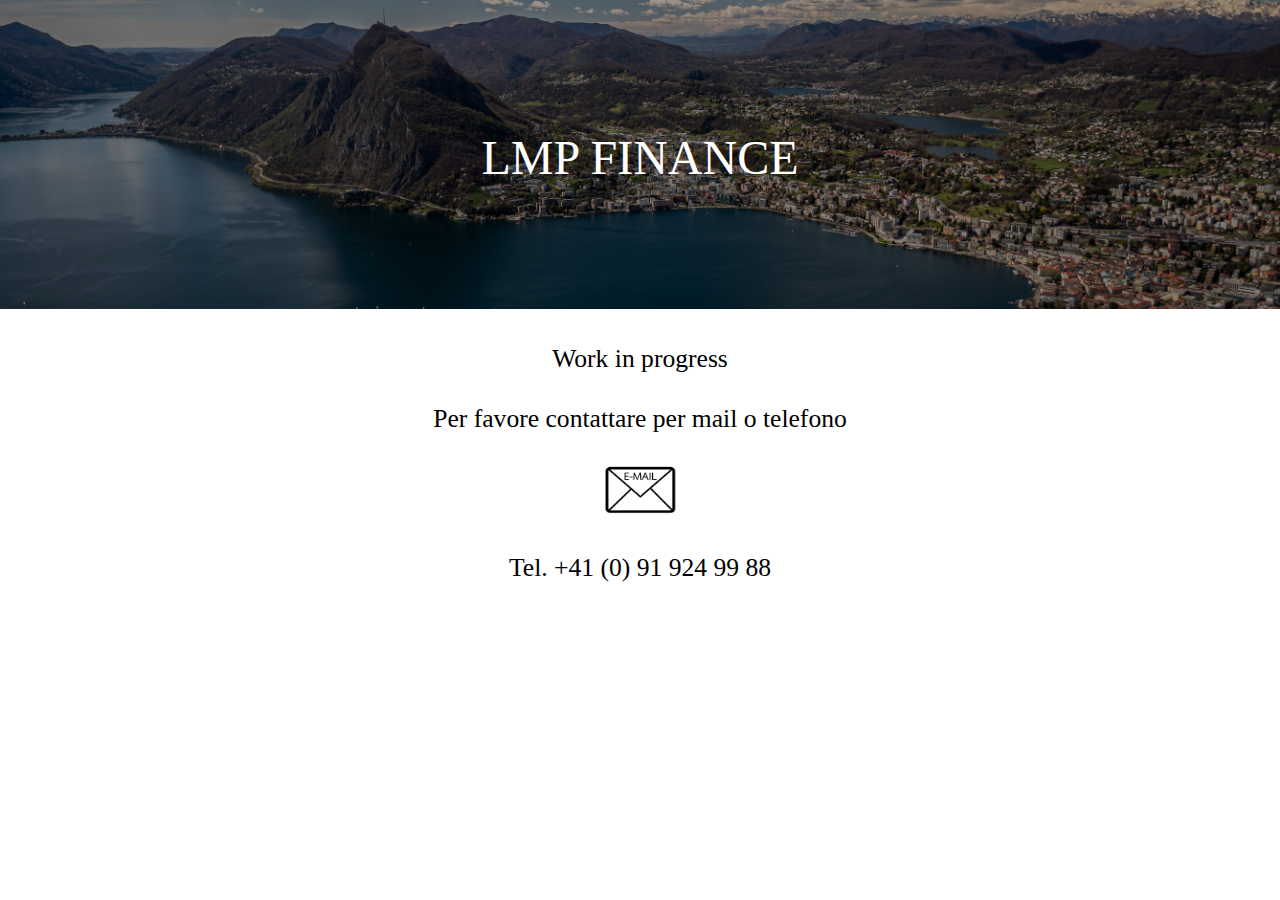
<file: index.html>
<!DOCTYPE html>
<html lang="it">
    <head> 
        <title>LMP Finance</title>
        <link rel="shortcut icon" type="image/x-icon" href="logo.ico">
        <link rel="stylesheet" href="styles/home.css">
        <script type="text/javascript" src="script/home.js"></script>
    </head>

<body>
    <div class="head">
        <img class="header-image" src="/../images/header.png">
        <p class="header-text"> LMP FINANCE</p>
    </div>

</body>

<div class="progress">
    <p> <br><br>
   
        Work in progress<br> <br>
        Per favore contattare per mail o telefono<br> <br>
        <a href="mailto:segreteria@lmp-finance.com">
        <img class="mail-image" src="/../images/mail.png"></a>
        <br> <br>
        Tel. +41 (0) 91 924 99 88
    </p>

</div>

</html>
</file>
<file: styles/home.css>
*, *::after, *::before{
  box-sizing: inherit;
  margin: 0;
  padding: 0;
}

.head {
  position: relative;
  text-align: center;
  color: white;
}
.header-image{
  filter: brightness(60%);
  height: 50%; 
  width: 100%;
}
.header-text{
  position: absolute;
  top: 50%;
  left: 50%;
  transform: translate(-50%, -50%);
  font-size: 3rem;
}

.grid-table {
  display: grid;
  column-gap: 16px;
  row-gap: 40px;
  margin-left: 30px;
  margin-right: 60px;
  grid-template-columns: 1fr  ;
  margin-bottom: 100px;

}




.grid-element {
  display: grid;
  column-gap: 16px;
  row-gap: 40px;
  margin-left: 30px;
  margin-top: 80px;
  grid-template-columns: 1fr 1fr ;
  width: 90%;
  height:85%;
  justify-items: center;
  align-items: center;

}

.image-grid {
  object-fit:contain;
  width: 90%;
  height: 90%;
  border-radius: 0.5em;
  box-shadow: 0 7px 14px rgba(106, 102, 102, 0.25), 0 5px 5px ;
  
  
  
}



.image-desc{
  font-family: 'Nunito';
  text-align: justify;
  font-size: 1.5vw;
  padding: 25px; 
  line-height: 2em;
}

.image-title{
  font-family: 'Nunito';
  text-align: center;
  font-size: 1.7vw;
  padding: 25px; 
}

.progress{
  height: 10em;
  position: relative; 
  margin-top: 40px;
}

.progress a{
  all: unset;
}

.progress a:hover{
  cursor: pointer;
}

.progress p {
  margin: 0;

  position: absolute;
  top: 50%;
  left: 50%;
  margin-right: -50%;
  transform: translate(-50%, -50%); 
  text-align: center;
  font-size: 2vw;
}

.mail-image{
  width: 10%;
  margin-top: 2px;
}


@media only screen and (min-width : 320px) {
  .grid-element {
    grid-template-columns: 1fr  ;
  }
  .grid-table {
    grid-template-columns: 1fr ;
  }

  .image-desc{
    font-size: 3vw;
  }
  .image-title{
    font-size: 5vw;
  }
  .progress p {

    font-size: 3.5vw;
  }

  
}

@media only screen and (min-width : 480px) {
  .grid-element {
    grid-template-columns: 1fr;
  }
  .grid-table {
    grid-template-columns: 1fr;
  }

  .image-desc{
    font-size: 3vw;
  }
  .image-title{
    font-size: 5vw;
  }

  .progress p {

    font-size: 3vw;
  }

  
}

/* Small Devices, Tablets */
@media only screen and (min-width : 768px) {
  .grid-element {
    grid-template-columns: 1fr;
  }
  .grid-table {
    grid-template-columns: 1fr;
  }

  .image-desc{
    font-size: 3vw;
  }
  .image-title{
    font-size: 5vw;
  }

  .progress p {

    font-size: 2vw;
  }

  
}


/* Medium Devices, Desktops */
@media only screen and (min-width : 992px) {

  
}

/* Large Devices, Wide Screens */
@media only screen and (min-width : 1200px) {

  
}
</file>
